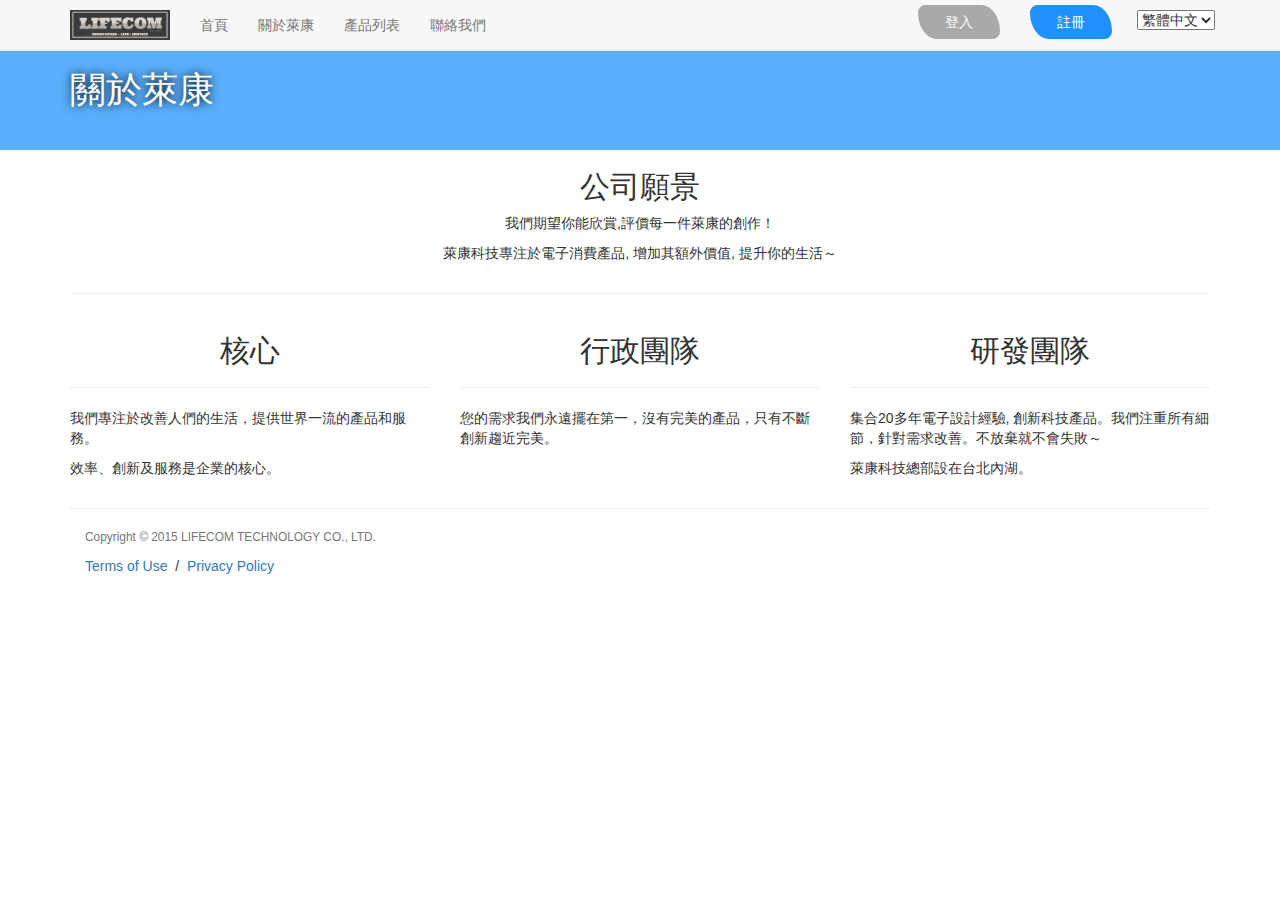
<file: page/About.html>
<!DOCTYPE html>
<html lang="en">

<head>

    <meta charset="utf-8">
    <meta http-equiv="X-UA-Compatible" content="IE=edge">
    <meta name="viewport" content="width=device-width, initial-scale=1">
    <meta name="description" content="About">
    <meta name="author" content="yenming">

    <title>萊康科技有限公司,Taipei City</title>

    <!-- Bootstrap Core CSS -->
    <link href="../css/bootstrap.min.css" rel="stylesheet">


    

</head>
<style type="text/css" media="screen">

body {
    padding-top: 50px; 
}


.title-header {
    height: 100px;
    background-color:#59affc;
    -webkit-background-size: cover;
    -moz-background-size: cover;
    background-size: cover;
    -o-background-size: cover;
}


.tagline {
    text-shadow: 0 0 10px #000;
    color: #fff;
}

footer {
    margin: 50px 0;
    background-color:#ffffff;
    background-size: cover;
}
    
</style>
<body>

    <!-- Navigation -->
    <nav class="navbar navbar-default navbar-fixed-top topnav" role="navigation">
        <div class="container">
            <div class="navbar-header page-scroll">
                <button type="button" class="navbar-toggle" data-toggle="collapse" data-target=".navbar-ex1-collapse">
                    <span class="sr-only">Toggle navigation</span>
                    <span class="icon-bar"></span>
                    <span class="icon-bar"></span>
                    <span class="icon-bar"></span>
                </button>
             <a class="navbar-brand" href="#"><img src="../img/logo.png" height="30px" width="100px" style="margin-top: -5px;"></a>

            </div>

            <div class="collapse navbar-collapse navbar-ex1-collapse">
                <div>
                    <ul class="nav navbar-nav">
                        <li class="hidden">
                            <a class="page-scroll" href="#page-top"></a>
                        </li>
                        <li>
                        <a class="page-scroll" href="../index.html">首頁</a>
                            
                        </li>
                        <li>
                            <a class="page-scroll" href="../page/About.html">關於萊康</a>
                        </li>
                        <li>
                            <a class="page-scroll" href="../page/ProductList.html">產品列表</a>
                        </li>
                        <li>
                            <a class="page-scroll" href="../page/ContactUs.html">聯絡我們</a>
                        </li>
                    </ul>
                </div>

                <div>
                <ul class="nav navbar-nav navbar-right">
                    <li>
                    <span><a href="../page/Login.html" id="Login-btn" class="btn btn-primary"
                        style="
                        color:#fff;
                        background-color:#a9a9a9;
                        border-color:#a9a9a9;
                        margin-left:15px;
                        margin-right:15px;
                        margin-top: 5px;
                        border-left-width:15px;
                        border-right-width:15px;
                        border-top-left-radius: 20px;
                        border-top-right-radius: 50px 70px;
                        border-bottom-right-radius:20px;
                        border-bottom-left-radius: 50px 70px;
                        
    

                    ">登入</a></span>
                    

                    </li>
                    <li>
                    <span><a href="../page/Register.html" id="Register-btn" class="btn btn-primary"
                    style="
                        color:#fff;
                        background-color:#1e90ff;
                        border-color:#1e90ff;
                        margin-left:15px;
                        margin-right:15px;
                        margin-top: 5px;
                        border-left-width:15px;
                        border-right-width:15px;
                        border-top-left-radius: 20px;
                        border-top-right-radius: 50px 70px;
                        border-bottom-right-radius:20px;
                        border-bottom-left-radius: 50px 70px;
                    ">註冊</a></span>
                        
                    </li>
                    <li>
                        <select name="language" style="margin:10px">
                            <option value="zh-TW" label="繁體中文"></option>
                            <option value="en-US" label="English"></option>
                            <option value="ja-JP" label="日本語"></option>
                        </select>
                        
                    </li>

                </ul>
                </div>

            </div>
            <!-- /.navbar-collapse -->
        </div>
        <!-- /.container -->
        <!-- /.container -->
    </nav>

    <div class="title-header">
        <div class="container">
            <div class="row">
                <div class="col-lg-12">
                    <h1 class="tagline">關於萊康</h1>
                </div>
            </div>
        </div>
    </div>

    <!-- Page Content -->
    <div class="container">

        <div class="row">
            <div class="col-sm-12">
            <center>
                <h2>公司願景</h2>
                <p>我們期望你能欣賞,評價每一件萊康的創作！</p>
                <p>萊康科技專注於電子消費產品, 增加其額外價值, 提升你的生活～</p>
            </center>

            </div>
        </div>
        <!-- /.row -->

        <hr>

        <div class="row">
            <div class="col-sm-4">
                <center><h2>核心</h2></center>
                <hr>
                <p>我們專注於改善人們的生活，提供世界一流的產品和服務。</p>
                <p>效率、創新及服務是企業的核心。</p>
            </div>
            <div class="col-sm-4">
                <center><h2>行政團隊</h2></center>
                <hr>
                <p>您的需求我們永遠擺在第一，沒有完美的產品，只有不斷創新趨近完美。</p>
            </div>
            <div class="col-sm-4">
                <center><h2>研發團隊</h2></center>
                <hr>
                <p>集合20多年電子設計經驗, 創新科技產品。我們注重所有細節，針對需求改善。不放棄就不會失敗～</p>
                <p>萊康科技總部設在台北內湖。</p>
            </div>
        </div>
        <!-- /.row -->

        <hr>

    <!-- Footer -->
    <div id="footer">
        <div class="container">
            <div class="row">
                <div class="col-lg-12">
                    <p class="copyright text-muted small">Copyright &copy; 2015 LIFECOM TECHNOLOGY CO., LTD.</p>
                </div>

                <div class="col-lg-12">
                <a href="#">Terms of Use &nbsp;</a>/
                <a href="#">&nbsp;Privacy Policy</a>
                </div>

            </div>
        </div>
    </div>

    <!-- jQuery -->
    <script src="../js/jquery.js"></script>

    <!-- Bootstrap Core JavaScript -->
    <script src="../js/bootstrap.min.js"></script>

</body>

</html>
</file>
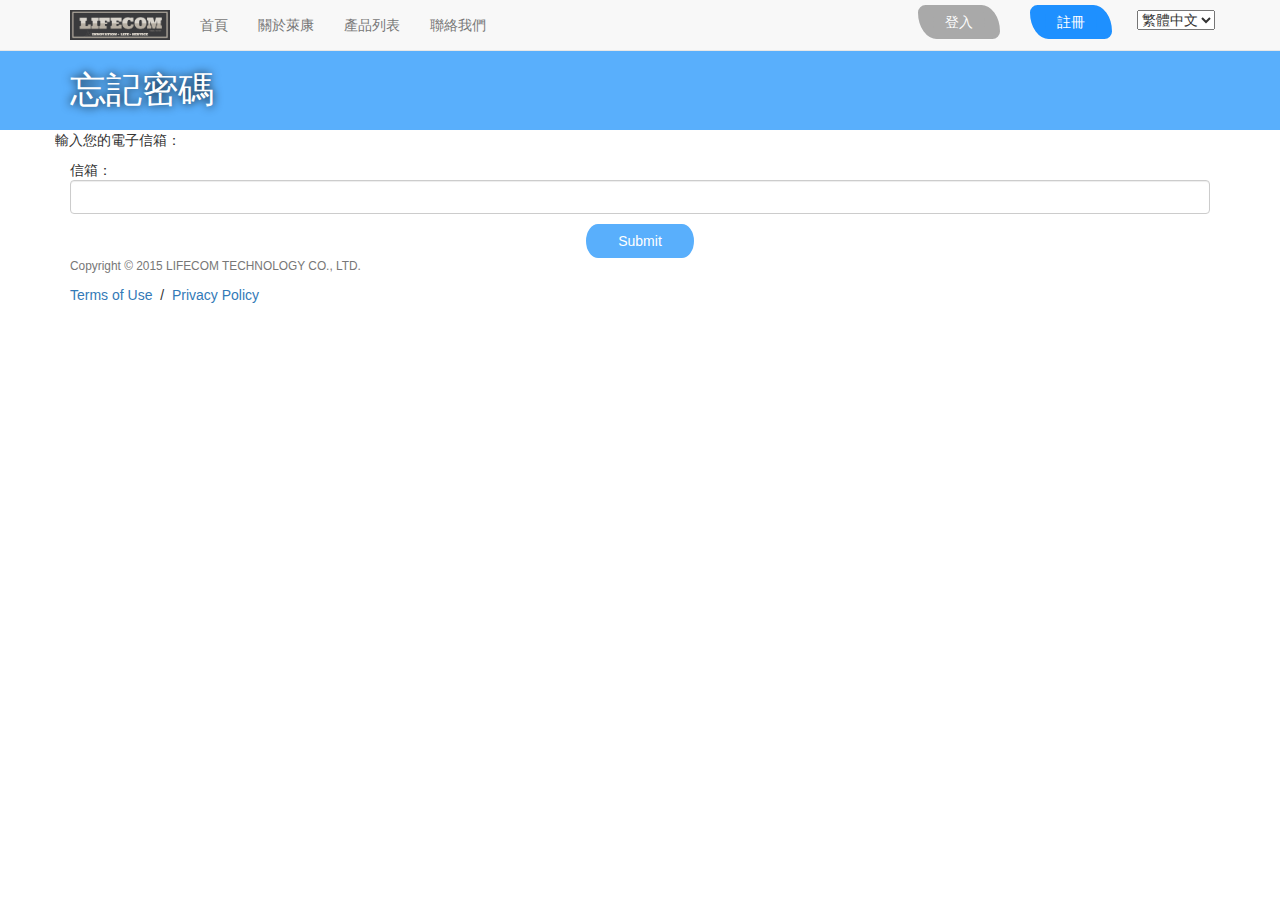
<file: page/ForgetPassword.html>
<!DOCTYPE html>
<html lang="en">

<head>

    <meta charset="utf-8">
    <meta http-equiv="X-UA-Compatible" content="IE=edge">
    <meta name="viewport" content="width=device-width, initial-scale=1">
    <meta name="description" content="Login">
    <meta name="author" content="yenming">

    <title>萊康科技有限公司,Taipei City</title>

    <!-- Bootstrap Core CSS -->
    <link href="../css/bootstrap.min.css" rel="stylesheet">


</head>
<style type="text/css" media="screen">

body {
    padding-top: 50px; 
}


.title-header {
    height: 80px;
    background-color:#59affc;
    -webkit-background-size: cover;
    -moz-background-size: cover;
    background-size: cover;
    -o-background-size: cover;
}


.tagline {
    text-shadow: 0 0 10px #000;
    color: #fff;
}

.img-center {
    margin: 0 auto;
}

footer{
    margin: 50px 0;
    background-color:#ffffff;
    background-size: cover;"
}
.LoginForm{

    border-top-width: 5px;
    margin-top: 10px;
    margin-bottom: 10px;

}
.SubmitBtn{
    color:#fff;
    background-color:#59affc;
    border-color:#59affc;
    margin-left:15px;
    margin-right:15px;
    margin-top: 10px;
    border-left-width:20px;
    border-right-width:20px;
    border-top-left-radius: 50px 70px;
    border-top-right-radius: 50px 70px;
    border-bottom-right-radius:50px 70px;
    border-bottom-left-radius: 50px 70px;
}
    
</style>
<body>

    <!-- Navigation -->
    <nav class="navbar navbar-default navbar-fixed-top topnav" role="navigation">
        <div class="container">
            <div class="navbar-header page-scroll">
                <button type="button" class="navbar-toggle" data-toggle="collapse" data-target=".navbar-ex1-collapse">
                    <span class="sr-only">Toggle navigation</span>
                    <span class="icon-bar"></span>
                    <span class="icon-bar"></span>
                    <span class="icon-bar"></span>
                </button>
                        <a class="navbar-brand" href="#"><img src="../img/logo.png" height="30px" width="100px" style="margin-top: -5px;"></a>
            </div>

            <div class="collapse navbar-collapse navbar-ex1-collapse">
                <div>
                    <ul class="nav navbar-nav">
                        <li class="hidden">
                            <a class="page-scroll" href="#page-top"></a>
                        </li>
                        <li>
                        <a class="page-scroll" href="../index.html">首頁</a>
                            
                        </li>
                        <li>
                            <a class="page-scroll" href="../page/About.html">關於萊康</a>
                        </li>
                        <li>
                            <a class="page-scroll" href="../page/ProductList.html">產品列表</a>
                        </li>
                        <li>
                            <a class="page-scroll" href="../page/ContactUs.html">聯絡我們</a>
                        </li>
                    </ul>
                </div>

                <div>
                <ul class="nav navbar-nav navbar-right">
                    <li>
                    <span><a href="../page/Login.html" id="Login-btn" class="btn btn-primary"
                        style="
                        color:#fff;
                        background-color:#a9a9a9;
                        border-color:#a9a9a9;
                        margin-left:15px;
                        margin-right:15px;
                        margin-top: 5px;
                        border-left-width:15px;
                        border-right-width:15px;
                        border-top-left-radius: 20px;
                        border-top-right-radius: 50px 70px;
                        border-bottom-right-radius:20px;
                        border-bottom-left-radius: 50px 70px;
                    ">登入</a></span>
                    

                    </li>
                    <li>
                    <span><a href="../page/Register.html" id="Register-btn" class="btn btn-primary"
                    style="
                        color:#fff;
                        background-color:#1e90ff;
                        border-color:#1e90ff;
                        margin-left:15px;
                        margin-right:15px;
                        margin-top: 5px;
                        border-left-width:15px;
                        border-right-width:15px;
                        border-top-left-radius: 20px;
                        border-top-right-radius: 50px 70px;
                        border-bottom-right-radius:20px;
                        border-bottom-left-radius: 50px 70px;
                    ">註冊</a></span>
                        
                    </li>
                    <li>
                        <select name="language" style="margin:10px">
                            <option value="zh-TW" label="繁體中文"></option>
                            <option value="en-US" label="English"></option>
                            <option value="ja-JP" label="日本語"></option>
                        </select>
                        
                    </li>

                </ul>
                </div>

            </div>
            <!-- /.navbar-collapse -->
        </div>
        <!-- /.container -->
        <!-- /.container -->
    </nav>

    <header class="title-header">
        <div class="container">
            <div class="row">
                <div class="col-lg-12">
                    <h1 class="tagline">忘記密碼</h1>
                </div>
            </div>
        </div>
    </header>

    <!-- Content -->
    <div id="ContentLogin">
        <div class="container">
            <div class="row">
               
                <form action="#" method="POST" id="LoginForm">
                 <p>輸入您的電子信箱：</p>
                <div class="col-lg-12">
                信箱：
                <input type="text" class="form-control" name="" value="" placeholder="">
                </div>
                <div class="col-lg-12">
                <center>
                    <button type="submit" class="SubmitBtn btn btn-primary">Submit</button>
                </center>
                </div>
                </form>
                

            </div>
    </div>


    <!-- Footer -->
    <div id="footer">
        <div class="container">
            <div class="row">
                <div class="col-lg-12">
                    <p class="copyright text-muted small">Copyright &copy; 2015 LIFECOM TECHNOLOGY CO., LTD.</p>
                </div>

                <div class="col-lg-12">
                <a href="#">Terms of Use &nbsp;</a>/
                <a href="#">&nbsp;Privacy Policy</a>
                </div>

            </div>
        </div>
    </div>

    <!-- jQuery -->
    <script src="../js/jquery.js"></script>

    <!-- Bootstrap Core JavaScript -->
    <script src="../js/bootstrap.min.js"></script>

</body>

</html>
</file>
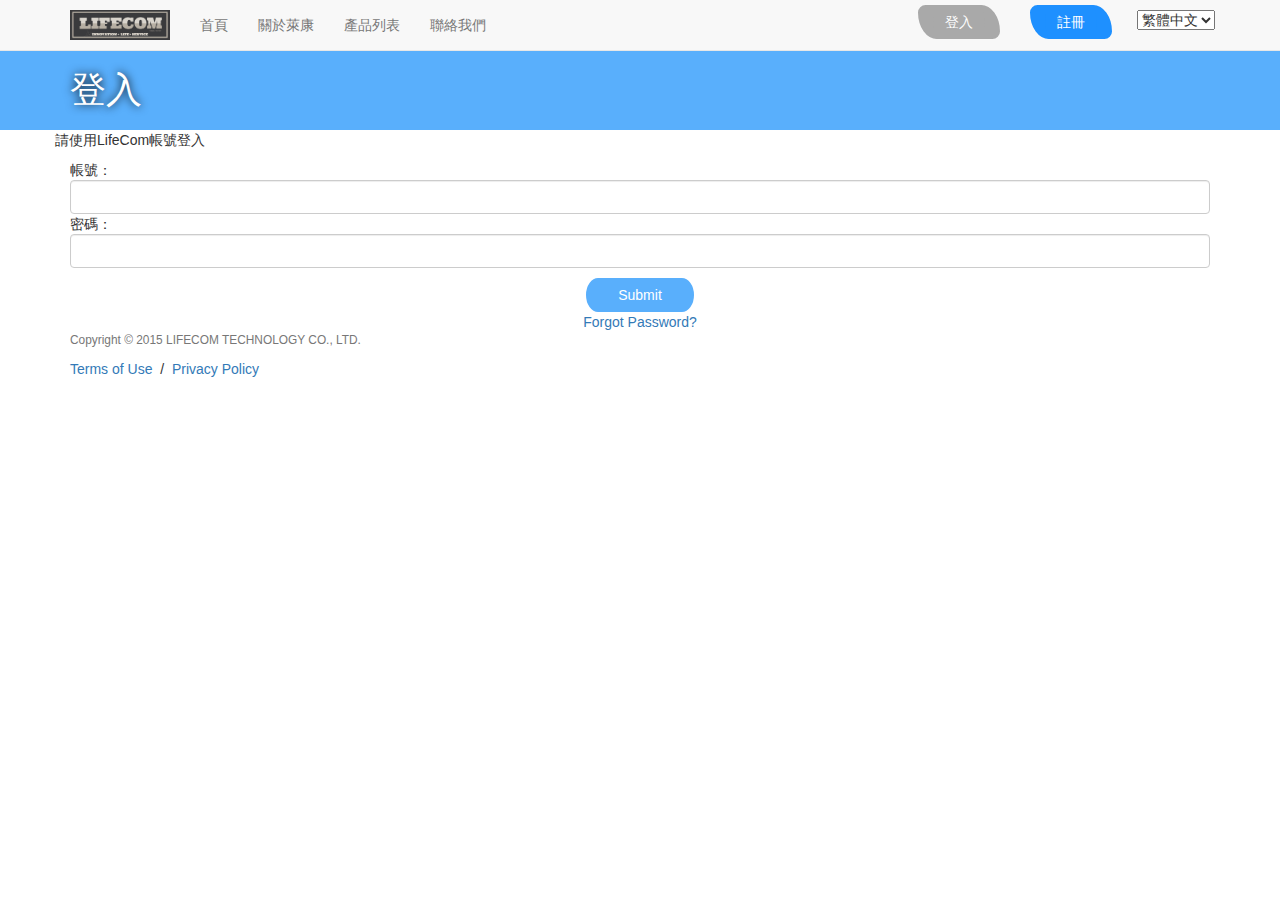
<file: page/Login.html>
<!DOCTYPE html>
<html lang="en">

<head>

    <meta charset="utf-8">
    <meta http-equiv="X-UA-Compatible" content="IE=edge">
    <meta name="viewport" content="width=device-width, initial-scale=1">
    <meta name="description" content="Login">
    <meta name="author" content="yenming">

    <title>萊康科技有限公司,Taipei City</title>

    <!-- Bootstrap Core CSS -->
    <link href="../css/bootstrap.min.css" rel="stylesheet">


</head>
<style type="text/css" media="screen">

body {
    padding-top: 50px; 
}


.title-header {
    height: 80px;
    background-color:#59affc;
    -webkit-background-size: cover;
    -moz-background-size: cover;
    background-size: cover;
    -o-background-size: cover;
}


.tagline {
    text-shadow: 0 0 10px #000;
    color: #fff;
}

.img-center {
    margin: 0 auto;
}

footer{
    margin: 50px 0;
    background-color:#ffffff;
    background-size: cover;"
}
.LoginForm{

    border-top-width: 5px;
    margin-top: 10px;
    margin-bottom: 10px;

}
.SubmitBtn{
    color:#fff;
    background-color:#59affc;
    border-color:#59affc;
    margin-left:15px;
    margin-right:15px;
    margin-top: 10px;
    border-left-width:20px;
    border-right-width:20px;
    border-top-left-radius: 50px 70px;
    border-top-right-radius: 50px 70px;
    border-bottom-right-radius:50px 70px;
    border-bottom-left-radius: 50px 70px;
}
    
</style>
<body>

    <!-- Navigation -->
    <nav class="navbar navbar-default navbar-fixed-top topnav" role="navigation">
        <div class="container">
            <div class="navbar-header page-scroll">
                <button type="button" class="navbar-toggle" data-toggle="collapse" data-target=".navbar-ex1-collapse">
                    <span class="sr-only">Toggle navigation</span>
                    <span class="icon-bar"></span>
                    <span class="icon-bar"></span>
                    <span class="icon-bar"></span>
                </button>
               <a class="navbar-brand" href="#"><img src="../img/logo.png" height="30px" width="100px" style="margin-top: -5px;"></a>
            </div>

            <div class="collapse navbar-collapse navbar-ex1-collapse">
                <div>
                    <ul class="nav navbar-nav">
                        <li class="hidden">
                            <a class="page-scroll" href="#page-top"></a>
                        </li>
                        <li>
                        <a class="page-scroll" href="../index.html">首頁</a>
                            
                        </li>
                        <li>
                            <a class="page-scroll" href="../page/About.html">關於萊康</a>
                        </li>
                        <li>
                            <a class="page-scroll" href="../page/ProductList.html">產品列表</a>
                        </li>
                        <li>
                            <a class="page-scroll" href="../page/ContactUs.html">聯絡我們</a>
                        </li>
                    </ul>
                </div>

                <div>
                <ul class="nav navbar-nav navbar-right">
                    <li>
                    <span><a href="../page/Login.html" id="Login-btn" class="btn btn-primary"
                        style="
                        color:#fff;
                        background-color:#a9a9a9;
                        border-color:#a9a9a9;
                        margin-left:15px;
                        margin-right:15px;
                        margin-top: 5px;
                        border-left-width:15px;
                        border-right-width:15px;
                        border-top-left-radius: 20px;
                        border-top-right-radius: 50px 70px;
                        border-bottom-right-radius:20px;
                        border-bottom-left-radius: 50px 70px;
                    ">登入</a></span>
                    

                    </li>
                    <li>
                    <span><a href="../page/Register.html" id="Register-btn" class="btn btn-primary"
                    style="
                        color:#fff;
                        background-color:#1e90ff;
                        border-color:#1e90ff;
                        margin-left:15px;
                        margin-right:15px;
                        margin-top: 5px;
                        border-left-width:15px;
                        border-right-width:15px;
                        border-top-left-radius: 20px;
                        border-top-right-radius: 50px 70px;
                        border-bottom-right-radius:20px;
                        border-bottom-left-radius: 50px 70px;
                    ">註冊</a></span>
                        
                    </li>
                    <li>
                        <select name="language" style="margin:10px">
                            <option value="zh-TW" label="繁體中文"></option>
                            <option value="en-US" label="English"></option>
                            <option value="ja-JP" label="日本語"></option>
                        </select>
                        
                    </li>

                </ul>
                </div>

            </div>
            <!-- /.navbar-collapse -->
        </div>
        <!-- /.container -->
        <!-- /.container -->
    </nav>

    <header class="title-header">
        <div class="container">
            <div class="row">
                <div class="col-lg-12">
                    <h1 class="tagline">登入</h1>
                </div>
            </div>
        </div>
    </header>

    <!-- Content -->
    <div id="ContentLogin">
        <div class="container">
            <div class="row">
               
                <form action="#" method="POST" id="LoginForm">
                <p>請使用LifeCom帳號登入</p>
                <div class="col-lg-12">
                帳號：
                <input type="text" class="form-control" name="" value="" placeholder="">
                </div>
                <div class="col-lg-12">
                密碼：
                <input type="password" class="form-control" name="" value="" placeholder="">
                </div> 
                <div class="col-lg-12">
                <center>
                    <button type="submit" class="SubmitBtn btn btn-primary">Submit</button>
                </center>
                </div>
                <div class="col-lg-12">
                <center>
                    <a href="ForgetPassword.html" class="#">Forgot Password?</a>
                </center>
                
                </div>
                </form>
                

            </div>
    </div>


    <!-- Footer -->
    <div id="footer">
        <div class="container">
            <div class="row">
                <div class="col-lg-12">
                    <p class="copyright text-muted small">Copyright &copy; 2015 LIFECOM TECHNOLOGY CO., LTD.</p>
                </div>

                <div class="col-lg-12">
                <a href="#">Terms of Use &nbsp;</a>/
                <a href="#">&nbsp;Privacy Policy</a>
                </div>

            </div>
        </div>
    </div>

    <!-- jQuery -->
    <script src="../js/jquery.js"></script>

    <!-- Bootstrap Core JavaScript -->
    <script src="../js/bootstrap.min.js"></script>

</body>

</html>
</file>
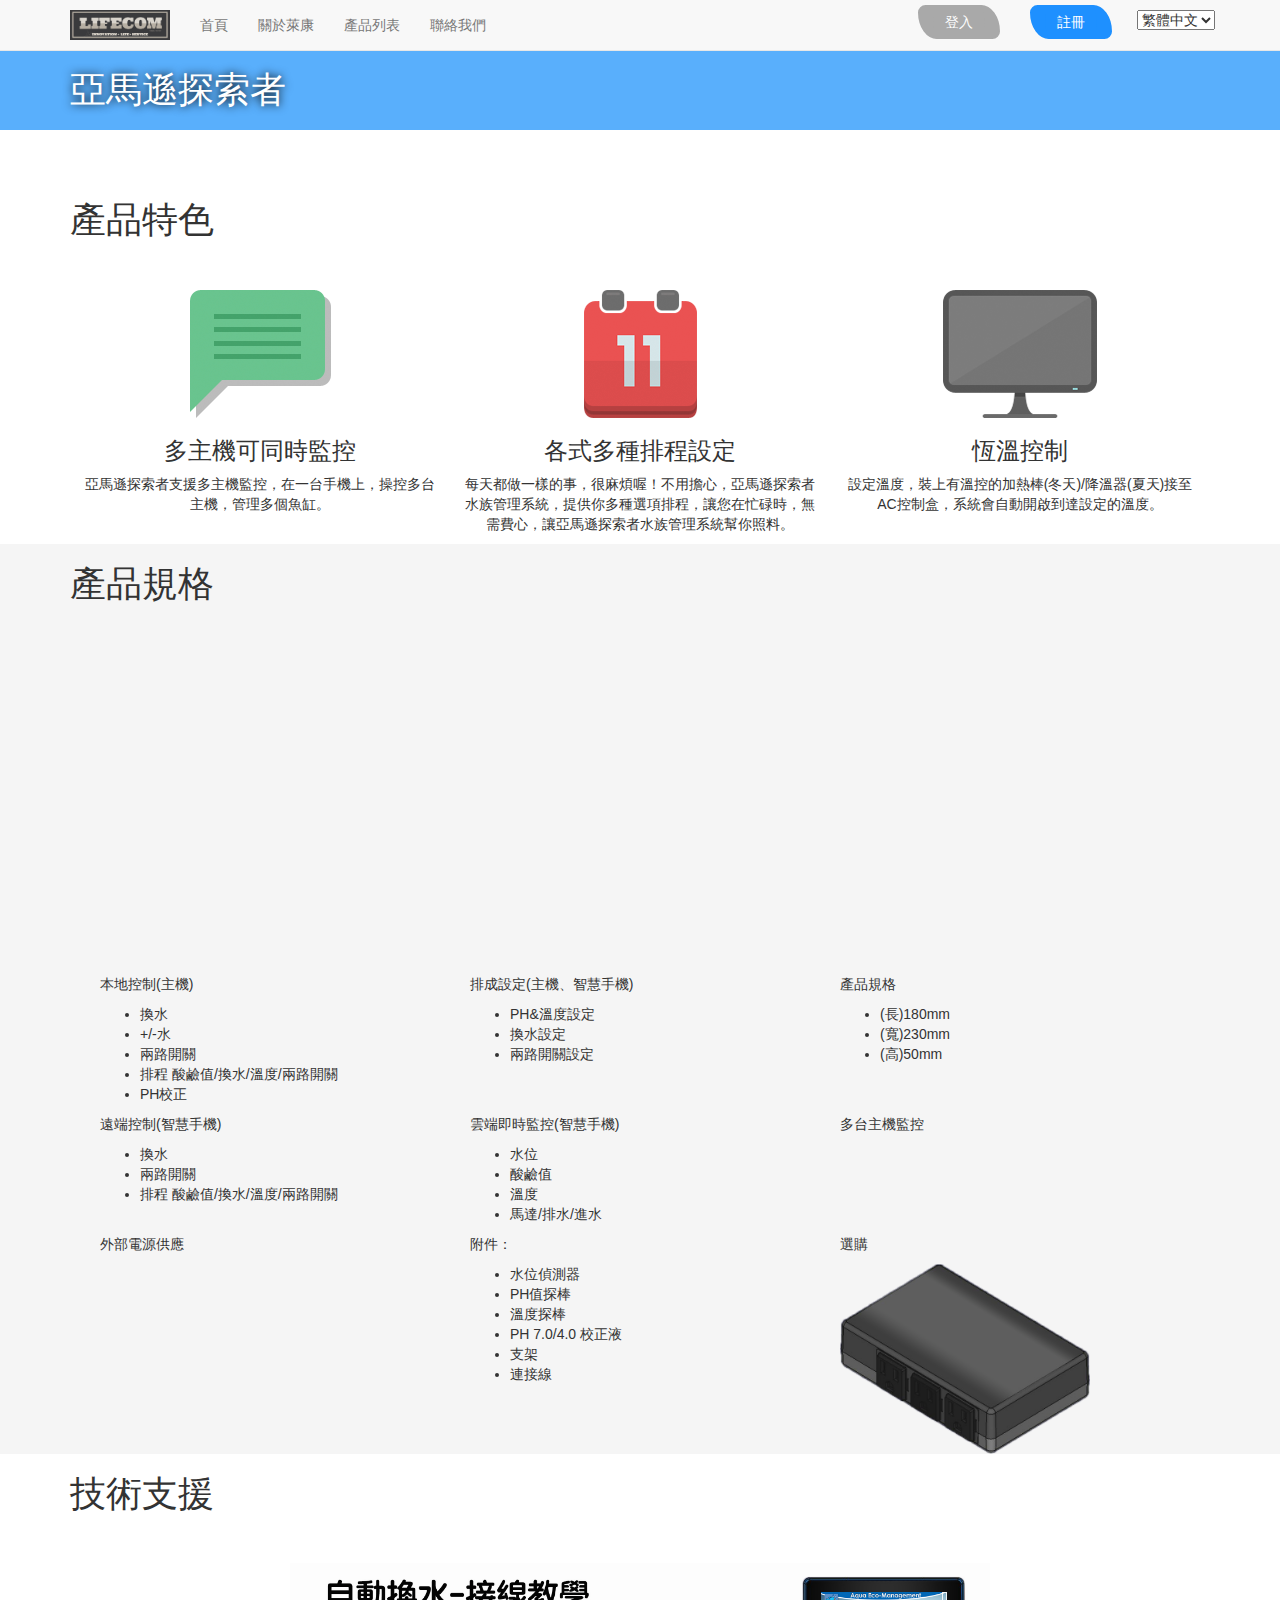
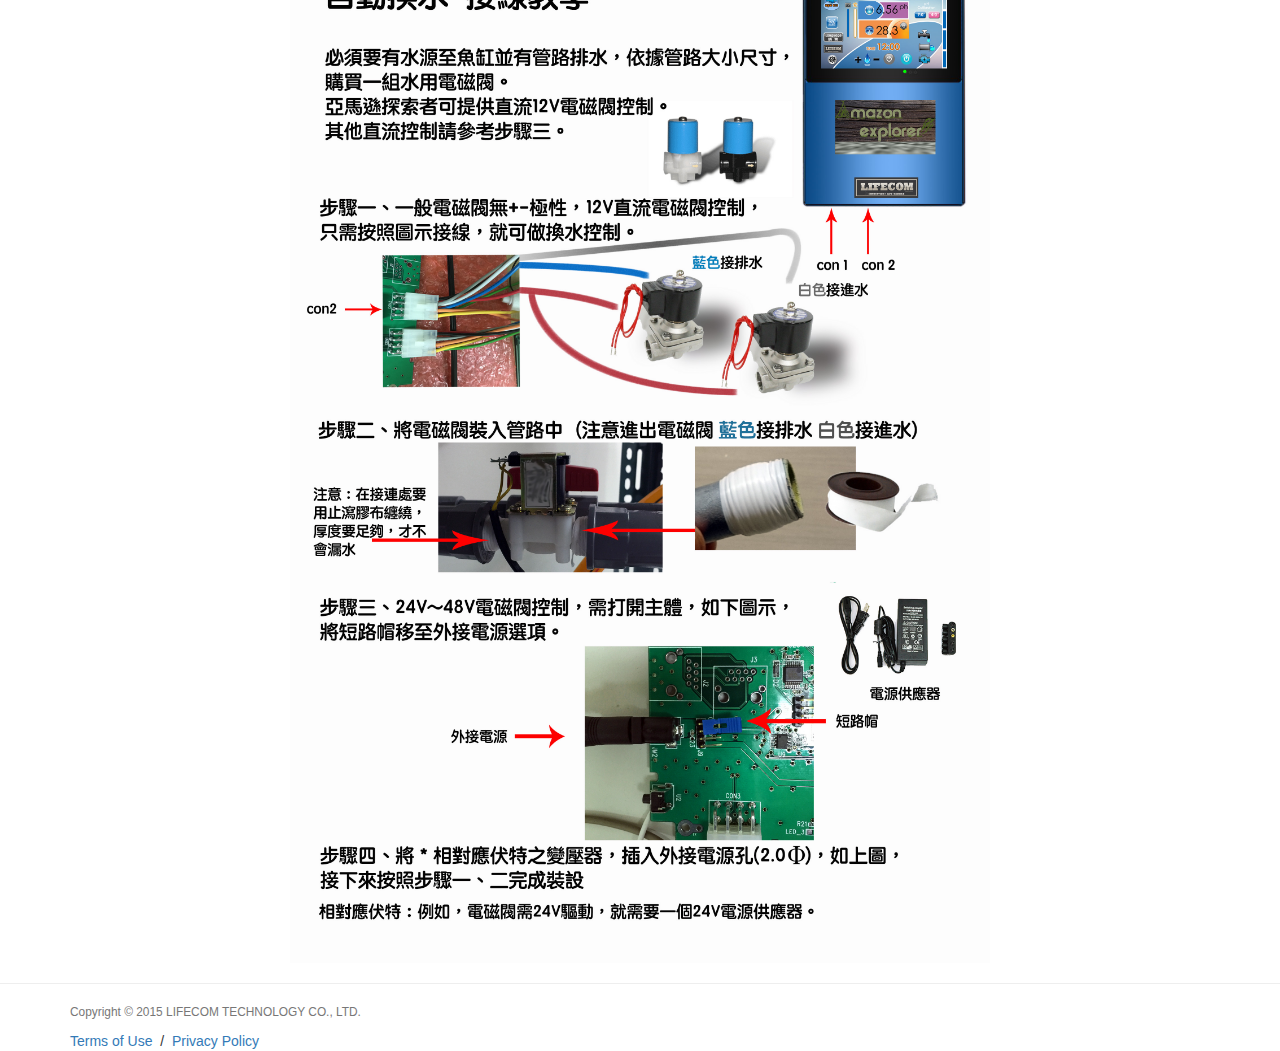
<file: page/Product_Amazon.html>
<!DOCTYPE html>
<html lang="en">

<head>

    <meta charset="utf-8">
    <meta http-equiv="X-UA-Compatible" content="IE=edge">
    <meta name="viewport" content="width=device-width, initial-scale=1">
    <meta name="description" content="">
    <meta name="author" content="">

    <title>萊康科技有限公司,Taipei City</title>

    <!-- Bootstrap Core CSS -->
    <link href="../css/bootstrap.min.css" rel="stylesheet">

    

</head>
<style type="text/css" media="screen">

body {
    padding-top: 50px; 
}


.title-header {
    height: 80px;
    background-color:#59affc;
    -webkit-background-size: cover;
    -moz-background-size: cover;
    background-size: cover;
    -o-background-size: cover;
}


.tagline {
    text-shadow: 0 0 10px #000;
    color: #fff;
}
.intro{
    margin-top:50px;
    

}
.role{
    background-color:#f5f5f5;

}

.img-center {
    margin: 0 auto;
}

footer {
    margin: 50px 0;
    background-color:#ffffff;
    background-size: cover;
}
    
</style>
<body>

    <!-- Navigation -->

    <!-- Navigation -->
    <nav class="navbar navbar-default navbar-fixed-top topnav" role="navigation">
        <div class="container">
            <div class="navbar-header page-scroll">
                <button type="button" class="navbar-toggle" data-toggle="collapse" data-target=".navbar-ex1-collapse">
                    <span class="sr-only">Toggle navigation</span>
                    <span class="icon-bar"></span>
                    <span class="icon-bar"></span>
                    <span class="icon-bar"></span>
                </button>
            <a class="navbar-brand" href="#"><img src="../img/logo.png" height="30px" width="100px" style="margin-top: -5px;"></a>
            </div>

            <div class="collapse navbar-collapse navbar-ex1-collapse">
                <div>
                    <ul class="nav navbar-nav">
                        <li class="hidden">
                            <a class="page-scroll" href="#page-top"></a>
                        </li>
                        <li>
                        <a class="page-scroll" href="../index.html">首頁</a>
                            
                        </li>
                        <li>
                            <a class="page-scroll" href="../page/About.html">關於萊康</a>
                        </li>
                        <li>
                            <a class="page-scroll" href="../page/ProductList.html">產品列表</a>
                        </li>
                        <li>
                            <a class="page-scroll" href="../page/ContactUs.html">聯絡我們</a>
                        </li>
                    </ul>
                </div>

                <div>
                <ul class="nav navbar-nav navbar-right">
                    <li>
                    <span><a href="../page/Login.html" id="Login-btn" class="btn btn-primary"
                        style="
                        color:#fff;
                        background-color:#a9a9a9;
                        border-color:#a9a9a9;
                        margin-left:15px;
                        margin-right:15px;
                        margin-top: 5px;
                        border-left-width:15px;
                        border-right-width:15px;
                        border-top-left-radius: 20px;
                        border-top-right-radius: 50px 70px;
                        border-bottom-right-radius:20px;
                        border-bottom-left-radius: 50px 70px;
                        
    

                    ">登入</a></span>
                    

                    </li>
                    <li>
                    <span><a href="../page/Register.html" id="Register-btn" class="btn btn-primary"
                    style="
                        color:#fff;
                        background-color:#1e90ff;
                        border-color:#1e90ff;
                        margin-left:15px;
                        margin-right:15px;
                        margin-top: 5px;
                        border-left-width:15px;
                        border-right-width:15px;
                        border-top-left-radius: 20px;
                        border-top-right-radius: 50px 70px;
                        border-bottom-right-radius:20px;
                        border-bottom-left-radius: 50px 70px;
                    ">註冊</a></span>
                        
                    </li>
                    <li>
                        <select name="language" style="margin:10px">
                            <option value="zh-TW" label="繁體中文"></option>
                            <option value="en-US" label="English"></option>
                            <option value="ja-JP" label="日本語"></option>
                        </select>
                        
                    </li>

                </ul>
                </div>

            </div>
            <!-- /.navbar-collapse -->
        </div>
        <!-- /.container -->
        <!-- /.container -->
    </nav>

    <!-- Image Background Page Header -->
    <!-- Note: The background image is set within the business-casual.css file. -->
    <header class="title-header">
        <div class="container">
            <div class="row">
                <div class="col-lg-12">
                    <h1 class="tagline">亞馬遜探索者</h1>
                </div>
            </div>
        </div>
    </header>

    <!-- Content -->
    <div class="intro">
        <div class="container">
                <h1>產品特色</h1>
                <br>
                <br>
                <div class="col-lg-4">
                   <center><img src="../img/intro01.png" alt=""></center>
                    <center><h3>多主機可同時監控</h3></center>
                    <center><p>亞馬遜探索者支援多主機監控，在一台手機上，操控多台主機，管理多個魚缸。</p></center>
                </div>
                <div class="col-lg-4">
                    <center><img src="../img/intro02.png" alt=""></center>
                     <center><h3>各式多種排程設定</h3></center>
                     <center><p>每天都做一樣的事，很麻煩喔！不用擔心，亞馬遜探索者水族管理系統，提供你多種選項排程，讓您在忙碌時，無需費心，讓亞馬遜探索者水族管理系統幫你照料。</p></center>
                </div>
                <div class="col-lg-4">
                     <center><img src="../img/intro03.png" alt=""></center>
                     <center><h3>恆溫控制</h3></center>
                     <center><p>設定溫度，裝上有溫控的加熱棒(冬天)/降溫器(夏天)接至AC控制盒，系統會自動開啟到達設定的溫度。</p></center>
                </div>
        </div>

        
    </div>
    <div class="role">
                <div class="container">
                <h1>產品規格</h1>
                <br>
                <br>
                <div class="col-lg-12">
                <center><iframe width="560" height="315" src="https://www.youtube.com/embed/3KQpb1hQk84" frameborder="0" allowfullscreen></iframe></center>
                </div>
                <br>
                <br>
                <!-- first row -->
                <div class="col-lg-12">
                <div class="col-lg-4">
                    <p>本地控制(主機)</p>
                    <ul>
                        <li>換水</li>
                        <li>+/-水</li>
                        <li>兩路開關</li>
                        <li>排程 酸鹼值/換水/溫度/兩路開關</li>
                        <li>PH校正</li>
                    </ul>

                </div>
                <div class="col-lg-4">
                    <p>排成設定(主機、智慧手機)</p>
                    <ul>
                        <li>PH&溫度設定</li>
                        <li>換水設定</li>
                        <li>兩路開關設定</li>
                    </ul>
                </div>
                <div class="col-lg-4">
                    <p>產品規格</p>
                    <ul>
                        <li>(長)180mm </li>
                        <li>(寬)230mm</li>
                        <li>(高)50mm</li>
                    </ul>
                </div>
                </div>
                <!-- sec row -->
                <div class="col-lg-12">
                    <div class="col-lg-4">
                    <p>遠端控制(智慧手機)</p>
                    <ul>
                        <li>換水</li>
                        <li>兩路開關</li>
                        <li>排程 酸鹼值/換水/溫度/兩路開關 </li>
                    </ul>
                    </div>
                    <div class="col-lg-4">
                    <p>雲端即時監控(智慧手機)</p>
                    <ul>
                        <li>水位</li>
                        <li>酸鹼值</li>
                        <li>溫度</li>
                        <li>馬達/排水/進水</li>
                    </ul>
                    </div>
                    <div class="col-lg-4">
                    <p>多台主機監控</p>

                    </div>
                </div>
                <!-- 3 row -->
                    <div class="col-lg-12">
                    <div class="col-lg-4">
                    <p>外部電源供應</p>
                    </div>
                    <div class="col-lg-4">
                    <p>附件：</p>
                    <ul>
                        <li>水位偵測器</li>
                        <li>PH值探棒</li>
                        <li>溫度探棒</li>
                        <li>PH 7.0/4.0 校正液</li>
                        <li>支架</li>
                        <li>連接線</li>
                    </ul>
                    </div>
                    <div class="col-lg-4">
                    <p>選購</p>
                    <img src="../img/relay_board.png" alt="" width="250px" height="190px">
                    </div>
                </div>


                
        </div>
        </div>
                    <div class="Support">
                <div class="container">
                <h1>技術支援</h1>
                <br>
                <br>
            <center>
            <img src="../img/自動換水接線中文.jpg" height="1000" width="700" alt=""></center>

        </div>
        <hr>
    </div> 


    <!-- Footer -->
    <div id="footer">
        <div class="container">
            <div class="row">
                <div class="col-lg-12">
                    <p class="copyright text-muted small">Copyright &copy; 2015 LIFECOM TECHNOLOGY CO., LTD.</p>
                </div>

                <div class="col-lg-12">
                <a href="#">Terms of Use &nbsp;</a>/
                <a href="#">&nbsp;Privacy Policy</a>
                </div>

            </div>
        </div>
    </div>

    <!-- jQuery -->
    <script src="../js/jquery.js"></script>

    <!-- Bootstrap Core JavaScript -->
    <script src="../js/bootstrap.min.js"></script>

</body>

</html>
</file>
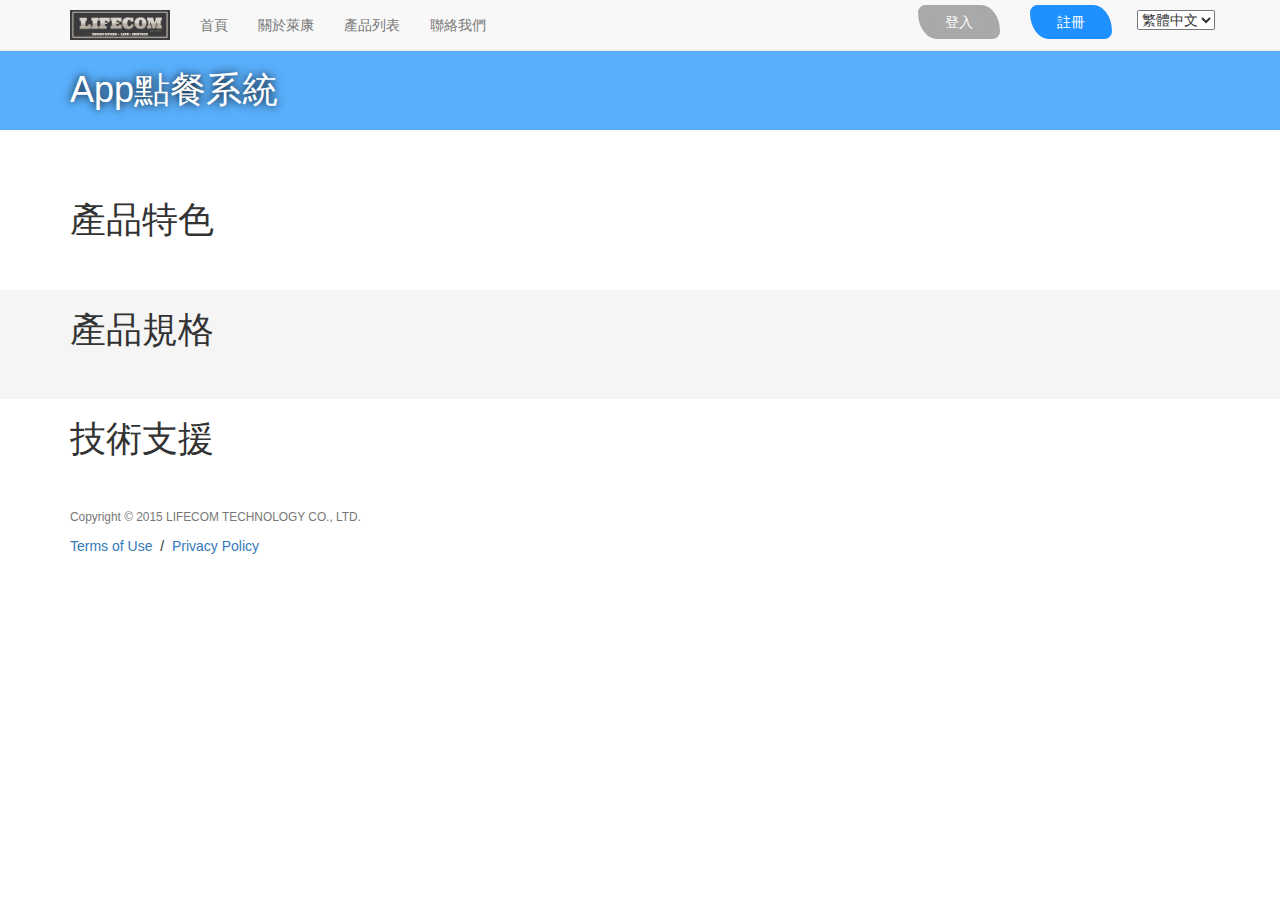
<file: page/Product_App.html>
<!DOCTYPE html>
<html lang="en">

<head>

    <meta charset="utf-8">
    <meta http-equiv="X-UA-Compatible" content="IE=edge">
    <meta name="viewport" content="width=device-width, initial-scale=1">
    <meta name="description" content="">
    <meta name="author" content="">

    <title>萊康科技有限公司,Taipei City</title>

    <!-- Bootstrap Core CSS -->
    <link href="../css/bootstrap.min.css" rel="stylesheet">

    

</head>
<style type="text/css" media="screen">

body {
    padding-top: 50px; 
}


.title-header {
    height: 80px;
    background-color:#59affc;
    -webkit-background-size: cover;
    -moz-background-size: cover;
    background-size: cover;
    -o-background-size: cover;
}


.tagline {
    text-shadow: 0 0 10px #000;
    color: #fff;
}
.intro{
    margin-top:50px;
    

}
.role{
    background-color:#f5f5f5;

}

.img-center {
    margin: 0 auto;
}

footer {
    margin: 50px 0;
    background-color:#ffffff;
    background-size: cover;
}
    
</style>
<body>

    <!-- Navigation -->

    <!-- Navigation -->
    <nav class="navbar navbar-default navbar-fixed-top topnav" role="navigation">
        <div class="container">
            <div class="navbar-header page-scroll">
                <button type="button" class="navbar-toggle" data-toggle="collapse" data-target=".navbar-ex1-collapse">
                    <span class="sr-only">Toggle navigation</span>
                    <span class="icon-bar"></span>
                    <span class="icon-bar"></span>
                    <span class="icon-bar"></span>
                </button>
               <a class="navbar-brand" href="#"><img src="../img/logo.png" height="30px" width="100px" style="margin-top: -5px;"></a>
            </span>
            </div>

            <div class="collapse navbar-collapse navbar-ex1-collapse">
                <div>
                    <ul class="nav navbar-nav">
                        <li class="hidden">
                            <a class="page-scroll" href="#page-top"></a>
                        </li>
                        <li>
                        <a class="page-scroll" href="../index.html">首頁</a>
                            
                        </li>
                        <li>
                            <a class="page-scroll" href="../page/About.html">關於萊康</a>
                        </li>
                        <li>
                            <a class="page-scroll" href="../page/ProductList.html">產品列表</a>
                        </li>
                        <li>
                            <a class="page-scroll" href="../page/ContactUs.html">聯絡我們</a>
                        </li>
                    </ul>
                </div>

                <div>
                <ul class="nav navbar-nav navbar-right">
                    <li>
                    <span><a href="../page/Login.html" id="Login-btn" class="btn btn-primary"
                        style="
                        color:#fff;
                        background-color:#a9a9a9;
                        border-color:#a9a9a9;
                        margin-left:15px;
                        margin-right:15px;
                        margin-top: 5px;
                        border-left-width:15px;
                        border-right-width:15px;
                        border-top-left-radius: 20px;
                        border-top-right-radius: 50px 70px;
                        border-bottom-right-radius:20px;
                        border-bottom-left-radius: 50px 70px;
                        
    

                    ">登入</a></span>
                    

                    </li>
                    <li>
                    <span><a href="../page/Register.html" id="Register-btn" class="btn btn-primary"
                    style="
                        color:#fff;
                        background-color:#1e90ff;
                        border-color:#1e90ff;
                        margin-left:15px;
                        margin-right:15px;
                        margin-top: 5px;
                        border-left-width:15px;
                        border-right-width:15px;
                        border-top-left-radius: 20px;
                        border-top-right-radius: 50px 70px;
                        border-bottom-right-radius:20px;
                        border-bottom-left-radius: 50px 70px;
                    ">註冊</a></span>
                        
                    </li>
                    <li>
                        <select name="language" style="margin:10px">
                            <option value="zh-TW" label="繁體中文"></option>
                            <option value="en-US" label="English"></option>
                            <option value="ja-JP" label="日本語"></option>
                        </select>
                        
                    </li>

                </ul>
                </div>

            </div>
            <!-- /.navbar-collapse -->
        </div>
        <!-- /.container -->
        <!-- /.container -->
    </nav>

    <!-- Image Background Page Header -->
    <!-- Note: The background image is set within the business-casual.css file. -->
    <header class="title-header">
        <div class="container">
            <div class="row">
                <div class="col-lg-12">
                    <h1 class="tagline">App點餐系統</h1>
                </div>
            </div>
        </div>
    </header>

    <!-- Content -->
    <div class="intro">
        <div class="container">
                <h1>產品特色</h1>
                <br>
                <br>
        </div>

        
    </div>
    <div class="role">
        <div class="container">
            <h1>產品規格</h1>
            <br>
            <br>
        </div>


                
    </div>
    
    <div class="Support">
        <div class="container">
            <h1>技術支援</h1>
                <br>
                <br>

        </div>
    </div> 


    <!-- Footer -->
    <div id="footer">
        <div class="container">
            <div class="row">
                <div class="col-lg-12">
                    <p class="copyright text-muted small">Copyright &copy; 2015 LIFECOM TECHNOLOGY CO., LTD.</p>
                </div>

                <div class="col-lg-12">
                <a href="#">Terms of Use &nbsp;</a>/
                <a href="#">&nbsp;Privacy Policy</a>
                </div>

            </div>
        </div>
    </div>

    <!-- jQuery -->
    <script src="../js/jquery.js"></script>

    <!-- Bootstrap Core JavaScript -->
    <script src="../js/bootstrap.min.js"></script>

</body>

</html>
</file>
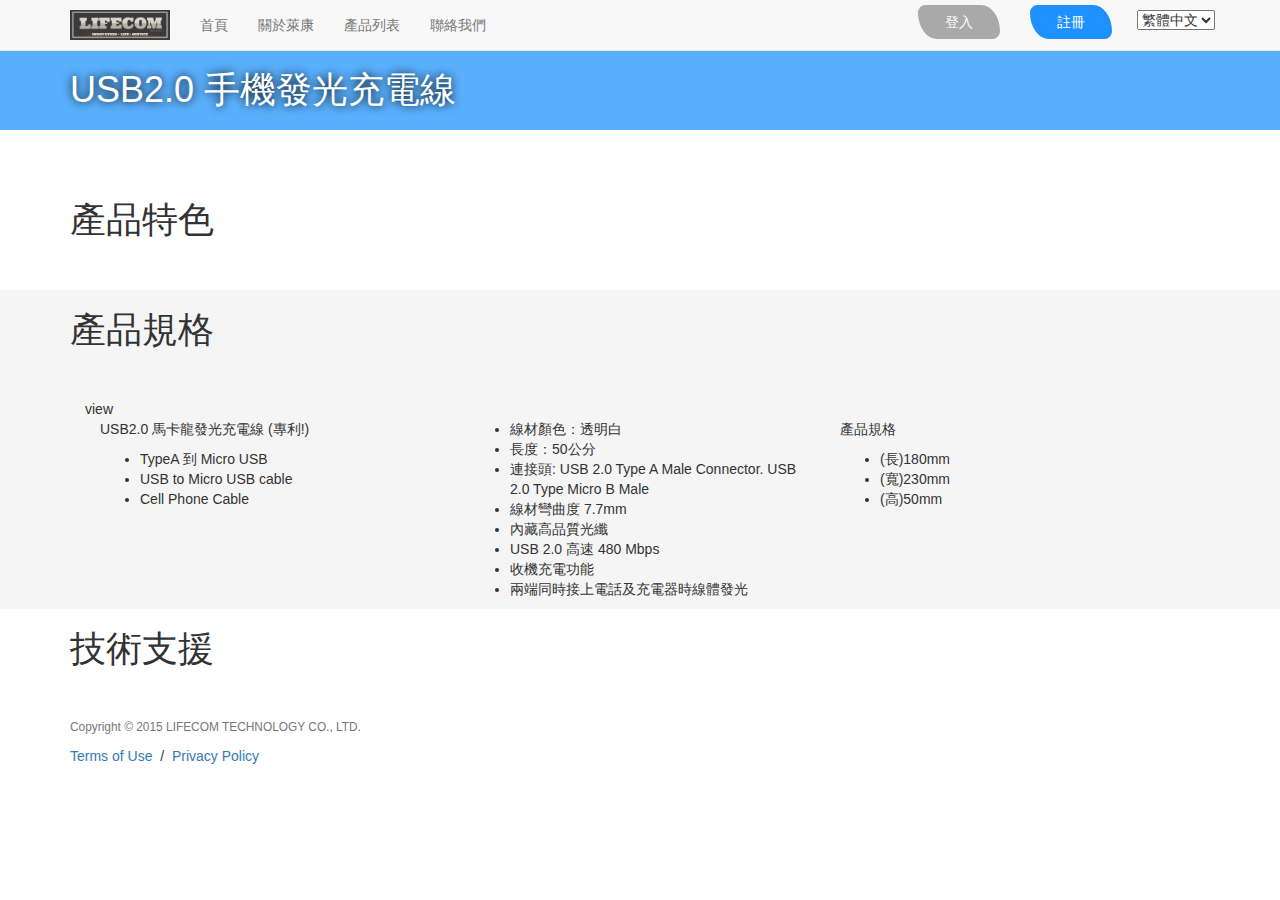
<file: page/Product_Usb.html>
<!DOCTYPE html>
<html lang="en">

<head>

    <meta charset="utf-8">
    <meta http-equiv="X-UA-Compatible" content="IE=edge">
    <meta name="viewport" content="width=device-width, initial-scale=1">
    <meta name="description" content="">
    <meta name="author" content="">

    <title>萊康科技有限公司,Taipei City</title>

    <!-- Bootstrap Core CSS -->
    <link href="../css/bootstrap.min.css" rel="stylesheet">

    

</head>
<style type="text/css" media="screen">

body {
    padding-top: 50px; 
}


.title-header {
    height: 80px;
    background-color:#59affc;
    -webkit-background-size: cover;
    -moz-background-size: cover;
    background-size: cover;
    -o-background-size: cover;
}


.tagline {
    text-shadow: 0 0 10px #000;
    color: #fff;
}
.intro{
    margin-top:50px;
    

}
.role{
    background-color:#f5f5f5;

}

.img-center {
    margin: 0 auto;
}

footer {
    margin: 50px 0;
    background-color:#ffffff;
    background-size: cover;
}
    
</style>
<body>

    <!-- Navigation -->

    <!-- Navigation -->
    <nav class="navbar navbar-default navbar-fixed-top topnav" role="navigation">
        <div class="container">
            <div class="navbar-header page-scroll">
                <button type="button" class="navbar-toggle" data-toggle="collapse" data-target=".navbar-ex1-collapse">
                    <span class="sr-only">Toggle navigation</span>
                    <span class="icon-bar"></span>
                    <span class="icon-bar"></span>
                    <span class="icon-bar"></span>
                </button>
   <a class="navbar-brand" href="#"><img src="../img/logo.png" height="30px" width="100px" style="margin-top: -5px;"></a>
            </div>

            <div class="collapse navbar-collapse navbar-ex1-collapse">
                <div>
                    <ul class="nav navbar-nav">
                        <li class="hidden">
                            <a class="page-scroll" href="#page-top"></a>
                        </li>
                        <li>
                        <a class="page-scroll" href="../index.html">首頁</a>
                            
                        </li>
                        <li>
                            <a class="page-scroll" href="../page/About.html">關於萊康</a>
                        </li>
                        <li>
                            <a class="page-scroll" href="../page/ProductList.html">產品列表</a>
                        </li>
                        <li>
                            <a class="page-scroll" href="../page/ContactUs.html">聯絡我們</a>
                        </li>
                    </ul>
                </div>

                <div>
                <ul class="nav navbar-nav navbar-right">
                    <li>
                    <span><a href="../page/Login.html" id="Login-btn" class="btn btn-primary"
                        style="
                        color:#fff;
                        background-color:#a9a9a9;
                        border-color:#a9a9a9;
                        margin-left:15px;
                        margin-right:15px;
                        margin-top: 5px;
                        border-left-width:15px;
                        border-right-width:15px;
                        border-top-left-radius: 20px;
                        border-top-right-radius: 50px 70px;
                        border-bottom-right-radius:20px;
                        border-bottom-left-radius: 50px 70px;
                        
    

                    ">登入</a></span>
                    

                    </li>
                    <li>
                    <span><a href="../page/Register.html" id="Register-btn" class="btn btn-primary"
                    style="
                        color:#fff;
                        background-color:#1e90ff;
                        border-color:#1e90ff;
                        margin-left:15px;
                        margin-right:15px;
                        margin-top: 5px;
                        border-left-width:15px;
                        border-right-width:15px;
                        border-top-left-radius: 20px;
                        border-top-right-radius: 50px 70px;
                        border-bottom-right-radius:20px;
                        border-bottom-left-radius: 50px 70px;
                    ">註冊</a></span>
                        
                    </li>
                    <li>
                        <select name="language" style="margin:10px">
                            <option value="zh-TW" label="繁體中文"></option>
                            <option value="en-US" label="English"></option>
                            <option value="ja-JP" label="日本語"></option>
                        </select>
                        
                    </li>

                </ul>
                </div>

            </div>
            <!-- /.navbar-collapse -->
        </div>
        <!-- /.container -->
        <!-- /.container -->
    </nav>

    <!-- Image Background Page Header -->
    <!-- Note: The background image is set within the business-casual.css file. -->
    <header class="title-header">
        <div class="container">
            <div class="row">
                <div class="col-lg-12">
                    <h1 class="tagline">USB2.0 手機發光充電線</h1>
                </div>
            </div>
        </div>
    </header>

    <!-- Content -->
    <div class="intro">
        <div class="container">
                <h1>產品特色</h1>
                <br>
                <br>


        </div>

        
    </div>
    <div class="role">
        <div class="container">
            <h1>產品規格</h1>
            <br>
            <br>
                <div class="col-lg-12">
                view
                <!-- <center><iframe width="560" height="315" src="https://www.youtube.com/watch?v=Z9v-q_BfIMM" frameborder="0" allowfullscreen></iframe></center> -->
                </div>
                <div class="col-lg-12">
                <div class="col-lg-4">
                    <p>USB2.0 馬卡龍發光充電線 (專利!)</p>
                    <ul>
                        <li>TypeA 到 Micro USB </li>
                        <li>USB to Micro USB cable</li>
                        <li>Cell Phone Cable </li>
                    
                    </ul>

                </div>
                <div class="col-lg-4">
                    <ul>
                        <li>線材顏色：透明白</li>
                        <li>長度：50公分</li>
                        <li>連接頭: USB 2.0 Type A Male Connector. USB 2.0 Type Micro B Male</li>
                        <li>線材彎曲度 7.7mm</li>
                        <li>內藏高品質光纖</li>
                        <li>USB 2.0 高速 480 Mbps</li>
                        <li>收機充電功能</li>
                        <li>兩端同時接上電話及充電器時線體發光</li>
                    </ul>
                </div>
                <div class="col-lg-4">
                    <p>產品規格</p>
                    <ul>
                        <li>(長)180mm </li>
                        <li>(寬)230mm</li>
                        <li>(高)50mm</li>
                    </ul>
                </div>
                </div>
        </div>


                
    </div>
    
    <div class="Support">
        <div class="container">
            <h1>技術支援</h1>
                <br>
                <br>

        </div>
    </div> 


    <!-- Footer -->
    <div id="footer">
        <div class="container">
            <div class="row">
                <div class="col-lg-12">
                    <p class="copyright text-muted small">Copyright &copy; 2015 LIFECOM TECHNOLOGY CO., LTD.</p>
                </div>

                <div class="col-lg-12">
                <a href="#">Terms of Use &nbsp;</a>/
                <a href="#">&nbsp;Privacy Policy</a>
                </div>

            </div>
        </div>
    </div>

    <!-- jQuery -->
    <script src="../js/jquery.js"></script>

    <!-- Bootstrap Core JavaScript -->
    <script src="../js/bootstrap.min.js"></script>

</body>

</html>
</file>
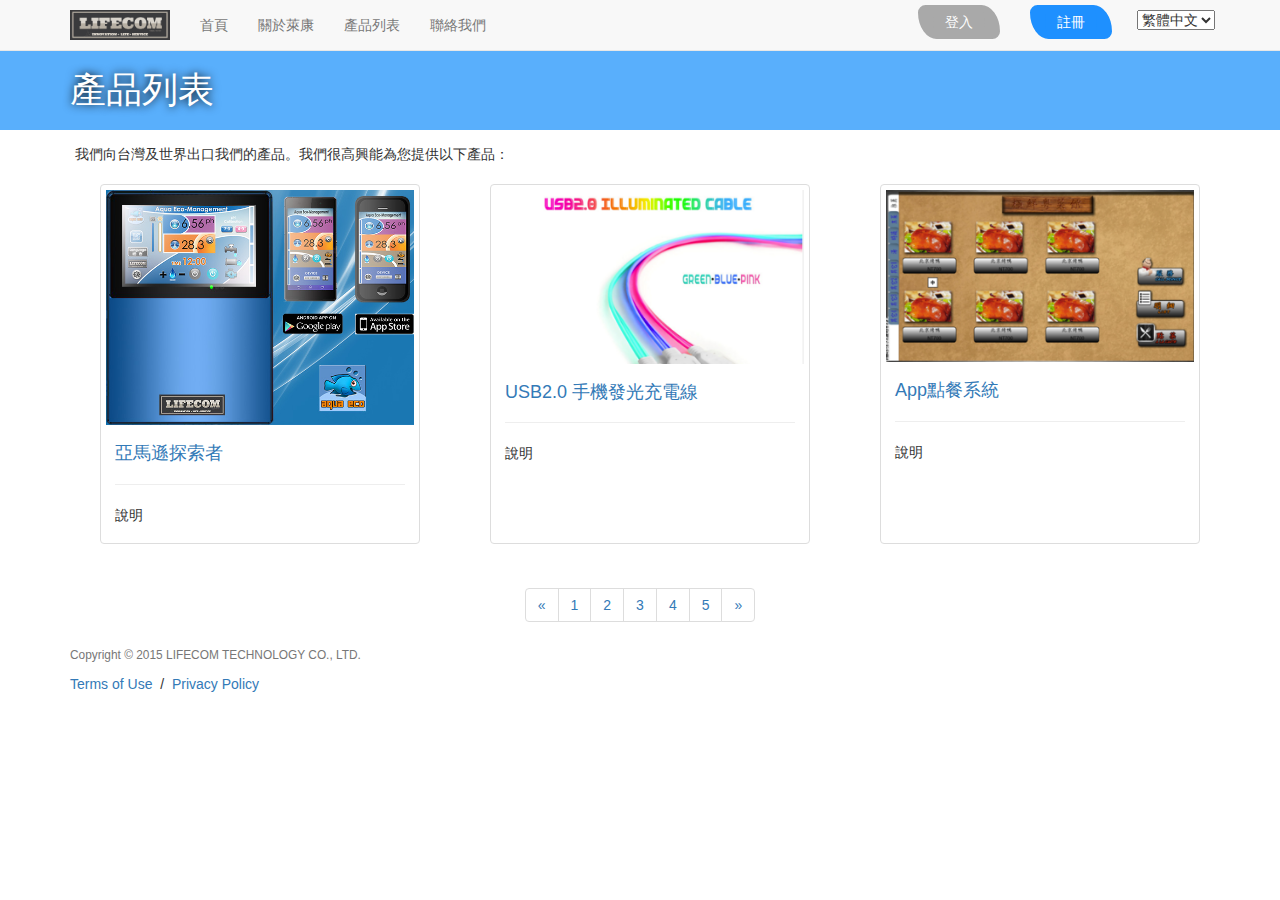
<file: page/ProductList.html>
<!DOCTYPE html>
<html lang="en">

<head>

    <meta charset="utf-8">
    <meta http-equiv="X-UA-Compatible" content="IE=edge">
    <meta name="viewport" content="width=device-width, initial-scale=1">
    <meta name="description" content="ProductList">
    <meta name="author" content="yenming">

    <title>萊康科技有限公司,Taipei City</title>

    <!-- Bootstrap Core CSS -->
    <link href="../css/bootstrap.min.css" rel="stylesheet">


</head>
<style type="text/css" media="screen">

body {
    padding-top: 50px; 
}


.title-header {
    height: 80px;
    background-color:#59affc;
    -webkit-background-size: cover;
    -moz-background-size: cover;
    background-size: cover;
    -o-background-size: cover;
}


.tagline {
    text-shadow: 0 0 10px #000;
    color: #fff;
}

.img-center {
    margin: 0 auto;
}

footer {
    margin: 50px 0;
    background-color:#ffffff; 
    background-size: cover;
}
.box{
    height:360px;
    Width:320px;
    margin:10px;
    padding:5px;
}
    
</style>
<body>

    <!-- Navigation -->
    <nav class="navbar navbar-default navbar-fixed-top topnav" role="navigation">
        <div class="container">
            <div class="navbar-header page-scroll">
                <button type="button" class="navbar-toggle" data-toggle="collapse" data-target=".navbar-ex1-collapse">
                    <span class="sr-only">Toggle navigation</span>
                    <span class="icon-bar"></span>
                    <span class="icon-bar"></span>
                    <span class="icon-bar"></span>
                </button>
   <a class="navbar-brand" href="#"><img src="../img/logo.png" height="30px" width="100px" style="margin-top: -5px;"></a>
            </div>

            <div class="collapse navbar-collapse navbar-ex1-collapse">
                <div>
                    <ul class="nav navbar-nav">
                        <li class="hidden">
                            <a class="page-scroll" href="#page-top"></a>
                        </li>
                        <li>
                        <a class="page-scroll" href="../index.html">首頁</a>
                            
                        </li>
                        <li>
                            <a class="page-scroll" href="../page/About.html">關於萊康</a>
                        </li>
                        <li>
                            <a class="page-scroll" href="../page/ProductList.html">產品列表</a>
                        </li>
                        <li>
                            <a class="page-scroll" href="../page/ContactUs.html">聯絡我們</a>
                        </li>
                    </ul>
                </div>

                <div>
                <ul class="nav navbar-nav navbar-right">
                    <li>
                    <span><a href="../page/Login.html" id="Login-btn" class="btn btn-primary"
                        style="
                        color:#fff;
                        background-color:#a9a9a9;
                        border-color:#a9a9a9;
                        margin-left:15px;
                        margin-right:15px;
                        margin-top: 5px;
                        border-left-width:15px;
                        border-right-width:15px;
                        border-top-left-radius: 20px;
                        border-top-right-radius: 50px 70px;
                        border-bottom-right-radius:20px;
                        border-bottom-left-radius: 50px 70px;
                        
    

                    ">登入</a></span>
                    

                    </li>
                    <li>
                    <span><a href="../page/Register.html" id="Register-btn" class="btn btn-primary"
                    style="
                        color:#fff;
                        background-color:#1e90ff;
                        border-color:#1e90ff;
                        margin-left:15px;
                        margin-right:15px;
                        margin-top: 5px;
                        border-left-width:15px;
                        border-right-width:15px;
                        border-top-left-radius: 20px;
                        border-top-right-radius: 50px 70px;
                        border-bottom-right-radius:20px;
                        border-bottom-left-radius: 50px 70px;
                    ">註冊</a></span>
                        
                    </li>
                    <li>
                        <select name="language" style="margin:10px">
                            <option value="zh-TW" label="繁體中文"></option>
                            <option value="en-US" label="English"></option>
                            <option value="ja-JP" label="日本語"></option>
                        </select>
                        
                    </li>

                </ul>
                </div>

            </div>
            <!-- /.navbar-collapse -->
        </div>
        <!-- /.container -->
        <!-- /.container -->
    </nav>

    <header class="title-header">
        <div class="container">
            <div class="row">
                <div class="col-lg-12">
                    <h1 class="tagline">產品列表</h1>
                </div>
            </div>
        </div>
    </header>

    <!-- Page Content -->
    <dir class="">
        <div class="container">
            <div class="row">
                <p>我們向台灣及世界出口我們的產品。我們很高興能為您提供以下產品：</p>
                    <div class="col-sm-4 col-lg-4 col-md-4">
                        <div class="thumbnail box">
                            <img src="../img/Amazon Explorer Web I.jpg">
                            <div class="caption">
                                <h4><a href="Product_Amazon.html">亞馬遜探索者</a>
                                </h4>
                                <hr>
                                <p>說明</p>

                            </div>
                        </div>
                    </div>

                    <div class="col-sm-4 col-lg-4 col-md-4">
                        <div class="thumbnail box">
                            <img src="../img/usb.png">
                            <div class="caption">
                                <h4><a href="Product_Usb.html">USB2.0 手機發光充電線</a>
                                </h4>
                                <hr>
                                <p>說明</p>
                            </div>
                        </div>
                    </div>

                    <div class="col-sm-4 col-lg-4 col-md-4">
                        <div class="thumbnail box">
                            <img src="../img/app.png">
                            <div class="caption">
                                <h4><a href="Product_App.html">App點餐系統</a>
                                </h4>
                                <hr>
                                <p>說明</p>
                            </div>
                        </div>
                    </div>
            </div>
        </div>
    </dir>
    <nav>
    <center>
    <ul class="pagination">
        <li>
         <a href="#" aria-label="Previous">
            <span aria-hidden="true">&laquo;</span>
        </a>
        </li>
        <li><a href="#">1</a></li>
        <li><a href="#">2</a></li>
        <li><a href="#">3</a></li>
        <li><a href="#">4</a></li>
        <li><a href="#">5</a></li>
        <li>
        <a href="#" aria-label="Next">
            <span aria-hidden="true">&raquo;</span>
        </a>
        </li>
    </ul>
    </center>
    </nav>


    <!-- Footer -->
    <div id="footer">
        <div class="container">
            <div class="row">
                <div class="col-lg-12">
                    <p class="copyright text-muted small">Copyright &copy; 2015 LIFECOM TECHNOLOGY CO., LTD.</p>
                </div>

                <div class="col-lg-12">
                <a href="#">Terms of Use &nbsp;</a>/
                <a href="#">&nbsp;Privacy Policy</a>
                </div>

            </div>
        </div>
    </div>

    <!-- jQuery -->
    <script src="../js/jquery.js"></script>

    <!-- Bootstrap Core JavaScript -->
    <script src="../js/bootstrap.min.js"></script>

</body>

</html>
</file>
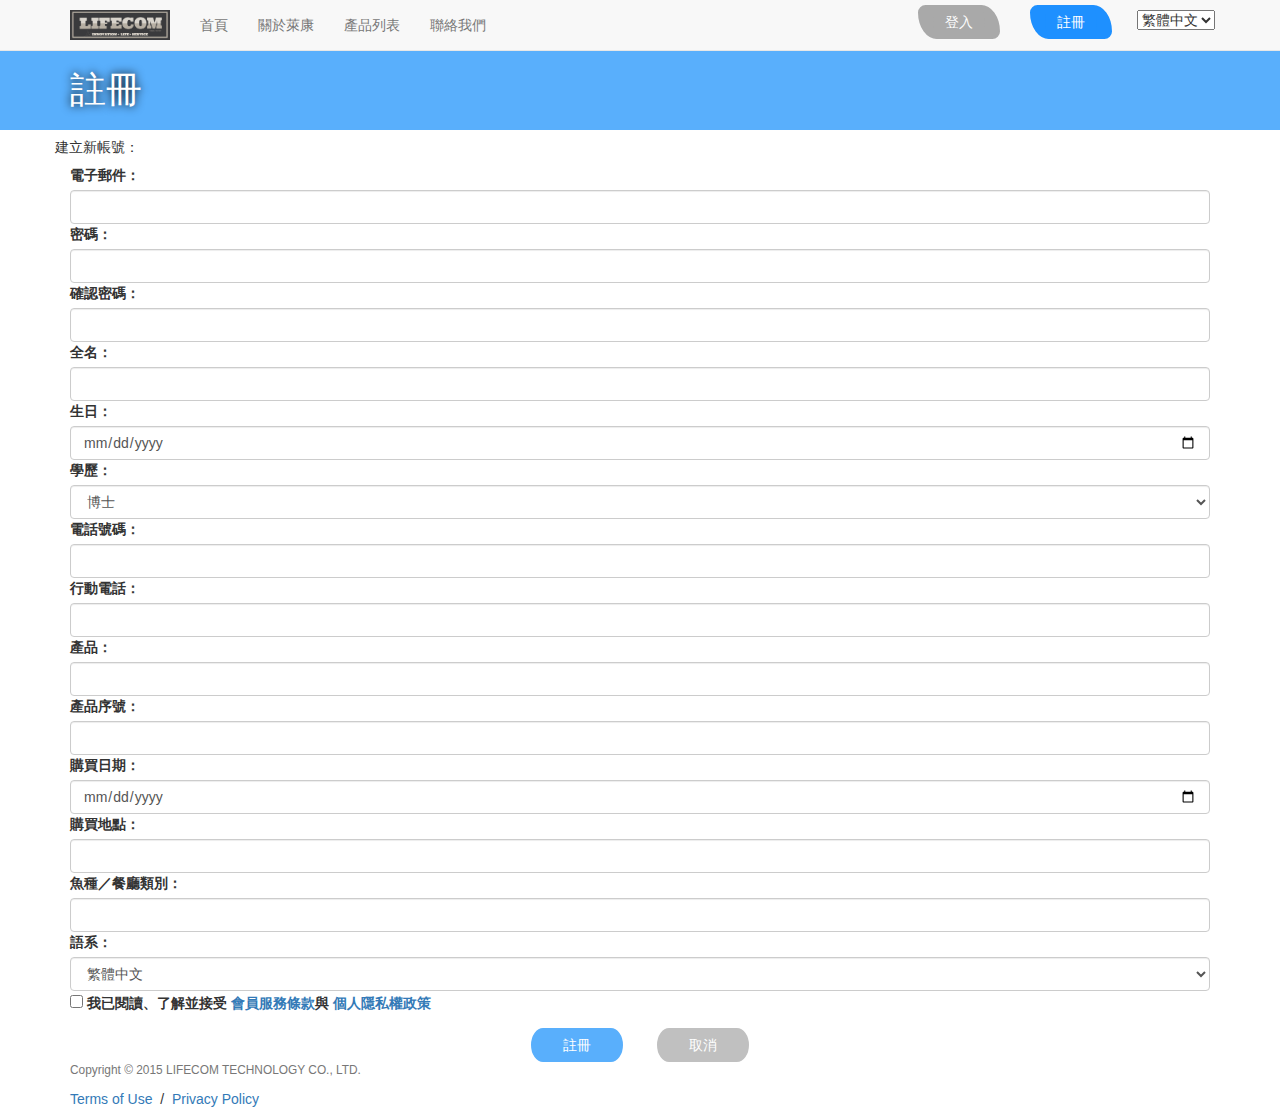
<file: page/Register.html>
<!DOCTYPE html>
    <html lang="en">

    <head>

        <meta charset="utf-8">
        <meta http-equiv="X-UA-Compatible" content="IE=edge">
        <meta name="viewport" content="width=device-width, initial-scale=1">
        <meta name="description" content="Login">
        <meta name="author" content="yenming">

        <title>萊康科技有限公司,Taipei City</title>

        <!-- Bootstrap Core CSS -->
        <link href="../css/bootstrap.min.css" rel="stylesheet">


    </head>
    <style type="text/css" media="screen">

    body {
        padding-top: 50px; 
    }


    .title-header {
        height: 80px;
        background-color:#59affc;
        -webkit-background-size: cover;
        -moz-background-size: cover;
        background-size: cover;
        -o-background-size: cover;
    }


    .tagline {
        text-shadow: 0 0 10px #000;
        color: #fff;
    }

    .img-center {
        margin: 0 auto;
    }

    footer{
        margin: 50px 0;
        background-color:#ffffff;
        background-size: cover;"
    }
    .LoginForm{

        border-top-width: 5px;
        margin-top: 10px;
        margin-bottom: 10px;
        padding :5px;

    }
    .SubmitBtn{
        color:#fff;
        background-color:#59affc;
        border-color:#59affc;
        margin-left:15px;
        margin-right:15px;
        margin-top: 10px;
        border-left-width:20px;
        border-right-width:20px;
        border-top-left-radius: 50px 70px;
        border-top-right-radius: 50px 70px;
        border-bottom-right-radius:50px 70px;
        border-bottom-left-radius: 50px 70px;
    }
    .SubmitCanBtn{
        color:#fff;
        background-color:#c0c0c0;
        border-color:#c0c0c0;
        margin-left:15px;
        margin-right:15px;
        margin-top: 10px;
        border-left-width:20px;
        border-right-width:20px;
        border-top-left-radius: 50px 70px;
        border-top-right-radius: 50px 70px;
        border-bottom-right-radius:50px 70px;
        border-bottom-left-radius: 50px 70px;
    }
        
    </style>
    <body>

        <!-- Navigation -->
        <nav class="navbar navbar-default navbar-fixed-top topnav" role="navigation">
            <div class="container">
                <div class="navbar-header page-scroll">
                    <button type="button" class="navbar-toggle" data-toggle="collapse" data-target=".navbar-ex1-collapse">
                        <span class="sr-only">Toggle navigation</span>
                        <span class="icon-bar"></span>
                        <span class="icon-bar"></span>
                        <span class="icon-bar"></span>
                    </button>
   <a class="navbar-brand" href="#"><img src="../img/logo.png" height="30px" width="100px" style="margin-top: -5px;"></a>
            </span>
                </div>

                <div class="collapse navbar-collapse navbar-ex1-collapse">
                    <div>
                        <ul class="nav navbar-nav">
                            <li class="hidden">
                                <a class="page-scroll" href="#page-top"></a>
                            </li>
                            <li>
                            <a class="page-scroll" href="../index.html">首頁</a>
                                
                            </li>
                            <li>
                                <a class="page-scroll" href="../page/About.html">關於萊康</a>
                            </li>
                            <li>
                                <a class="page-scroll" href="../page/ProductList.html">產品列表</a>
                            </li>
                            <li>
                                <a class="page-scroll" href="../page/ContactUs.html">聯絡我們</a>
                            </li>
                        </ul>
                    </div>

                    <div>
                    <ul class="nav navbar-nav navbar-right">
                        <li>
                        <span><a href="../page/Login.html" id="Login-btn" class="btn btn-primary"
                            style="
                            color:#fff;
                            background-color:#a9a9a9;
                            border-color:#a9a9a9;
                            margin-left:15px;
                            margin-right:15px;
                            margin-top: 5px;
                            border-left-width:15px;
                            border-right-width:15px;
                            border-top-left-radius: 20px;
                            border-top-right-radius: 50px 70px;
                            border-bottom-right-radius:20px;
                            border-bottom-left-radius: 50px 70px;
                        ">登入</a></span>
                        

                        </li>
                        <li>
                        <span><a href="../page/Register.html" id="Register-btn" class="btn btn-primary"
                        style="
                            color:#fff;
                            background-color:#1e90ff;
                            border-color:#1e90ff;
                            margin-left:15px;
                            margin-right:15px;
                            margin-top: 5px;
                            border-left-width:15px;
                            border-right-width:15px;
                            border-top-left-radius: 20px;
                            border-top-right-radius: 50px 70px;
                            border-bottom-right-radius:20px;
                            border-bottom-left-radius: 50px 70px;
                        ">註冊</a></span>
                            
                        </li>
                        <li>
                            <select name="language" style="margin:10px">
                                <option value="zh-TW" label="繁體中文"></option>
                                <option value="en-US" label="English"></option>
                                <option value="ja-JP" label="日本語"></option>
                            </select>
                            
                        </li>

                    </ul>
                    </div>

                </div>
                <!-- /.navbar-collapse -->
            </div>
            <!-- /.container -->
            <!-- /.container -->
        </nav>

        <header class="title-header">
            <div class="container">
                <div class="row">
                    <div class="col-lg-12">
                        <h1 class="tagline">註冊</h1>
                    </div>
                </div>
            </div>
        </header>

        <!-- Content -->
        <div id="ContentLogin">
            <div class="container">
                <div class="row">
                   
                    <form action="#" method="POST" id="LoginForm">
                     <h5>建立新帳號：</h5>
                    <div class="col-lg-12">
                <label for="email">電子郵件：</label>           
                <input type="email" class="form-control"  
                data-val="true" data-val-email="信箱的格式不正確" data-val-required="請輸入信箱" 
                id="Email" name="Email">
                    </div>                    
                    <div class="col-lg-12">
                <label for="pwd">密碼：</label>           
                <input class="form-control" data-val="true"
                 data-val-length="密碼 必須至少 6 個字元" 
                 data-val-length-max="100" data-val-length-min="6" 
                 data-val-required="請輸入密碼" id="Password" name="Password" type="password" />
                    </div>
                    <div class="col-lg-12">
                    <label for="ConfirmPassword">確認密碼：</label>
                    <input class="form-control" data-val="true"
                     data-val-equalto="密碼和確認密碼不一致" 
                     data-val-equalto-other="*.Password" 
                     id="ConfirmPassword" name="ConfirmPassword" type="password" />
                    </div>
                     <div class="col-lg-12">
                     <label for="FullName">全名：</label>
                      <input class="form-control" data-val="true" data-val-required="請輸入全名" id="FullName" name="FullName" type="text" value="" />

                     </div>
                     <div class="col-lg-12">
                     <label for="Birthday">生日：</label>
                     <input class="form-control" data-val="true" data-val-date="The field 生日 must be a date." id="Birthday" name="Birthday" type="date" value="" />

                     </div>
                     <div class="col-lg-12">
                     <label for="Education">學歷：</label>
                     <select class="form-control" id="Education" name="Education"><option value="博士">博士</option>
                    <option value="碩士">碩士</option>
                    <option value="大學">大學</option>
                    <option value="專科">專科</option>
                    <option value="高中">高中</option>
                    <option value="國中">國中</option>
                    <option value="其它">其它</option>
                    </select>


                     </div>
                     <div class="col-lg-12">
                     <label for="PhoneNumber">電話號碼：</label>
                     <input class="form-control" id="PhoneNumber" name="PhoneNumber" type="text" value="" />
                     </div>
                     <div class="col-lg-12">
                     <label for="PhoneNumber">行動電話：</label>
                    <input class="form-control" data-val="true" data-val-required="請輸入行動電話" id="MobileNumber" name="MobileNumber" type="text" value="" />

                     </div>
                     <div class="col-lg-12">
                     <label for="ProductId">產品：</label>
                     <input class="form-control" data-val="true" data-val-number="The field 產品 must be a number." data-val-required="The 產品 field is required." id="ProductId" name="ProductId" type="text" value="" />

                    </div>
                    <div class="col-lg-12">
                     <label for="SerialNo">產品序號：</label>
                    <input class="form-control" data-val="true" data-val-regex="無效的產品序號" data-val-regex-pattern="^\w{11,11}$" data-val-required="請輸入產品序號" id="SerialNo" name="SerialNo" type="text" value="" />
                    </div>
                    <div class="col-lg-12">
                     <label for="PurchaseDate">購買日期：</label>
                     <input class="form-control" data-val="true" data-val-date="The field 購買日期 must be a date." data-val-required="請輸入購買日期" id="PurchaseDate" name="PurchaseDate" type="date" value="2016/02/21" />

                     </div>
                     <div class="col-lg-12">
                     <label for="PurchaseChannel">購買地點：</label>
                    <input class="form-control" data-val="true" data-val-required="請輸入購買地點" id="PurchaseChannel" name="PurchaseChannel" type="text" value="" />
                     </div>
                    <div class="col-lg-12">
                     <label for="Type">魚種／餐廳類別：</label>
                     <input class="form-control" id="Type" name="Type" type="text" value="" />

                     </div>
                     <div class="col-lg-12">
                    <label for="Culture">語系：</label>
                    <select class="form-control" id="Culture" name="Culture">
                    <option value="en-US">English</option>
                    <option selected="selected" value="zh-TW">繁體中文</option>
                    <option value="zh-CN">简体中文</option>
                    <option value="ja-JP">日本語</option>
                    </select>
                     </div>
                    <div class="col-lg-12">
                    <input id="agreement" type="checkbox" />
                        <label for="agreement" class="control-label">
                        我已閱讀、了解並接受
                        <a href="#" target="_blank">
                        會員服務條款</a>與
                        <a href="#" target="_blank">個人隱私權政策</a></label>

                    </div>
                    <div class="col-lg-12">
                    <center>
                        <button type="submit" class="SubmitBtn btn btn-primary">註冊</button>
                        <button type="submit" class="SubmitCanBtn btn btn-primary">取消</button>
                    </center>
                    </div>
                    </form>
                    

                </div>
        </div>


        <!-- Footer -->
        <div id="footer">
            <div class="container">
                <div class="row">
                    <div class="col-lg-12">
                        <p class="copyright text-muted small">Copyright &copy; 2015 LIFECOM TECHNOLOGY CO., LTD.</p>
                    </div>

                    <div class="col-lg-12">
                    <a href="#">Terms of Use &nbsp;</a>/
                    <a href="#">&nbsp;Privacy Policy</a>
                    </div>

                </div>
            </div>
        </div>

        <!-- jQuery -->
        <script src="../js/jquery.js"></script>

        <!-- Bootstrap Core JavaScript -->
        <script src="../js/bootstrap.min.js"></script>

    </body>

    </html>
</file>
